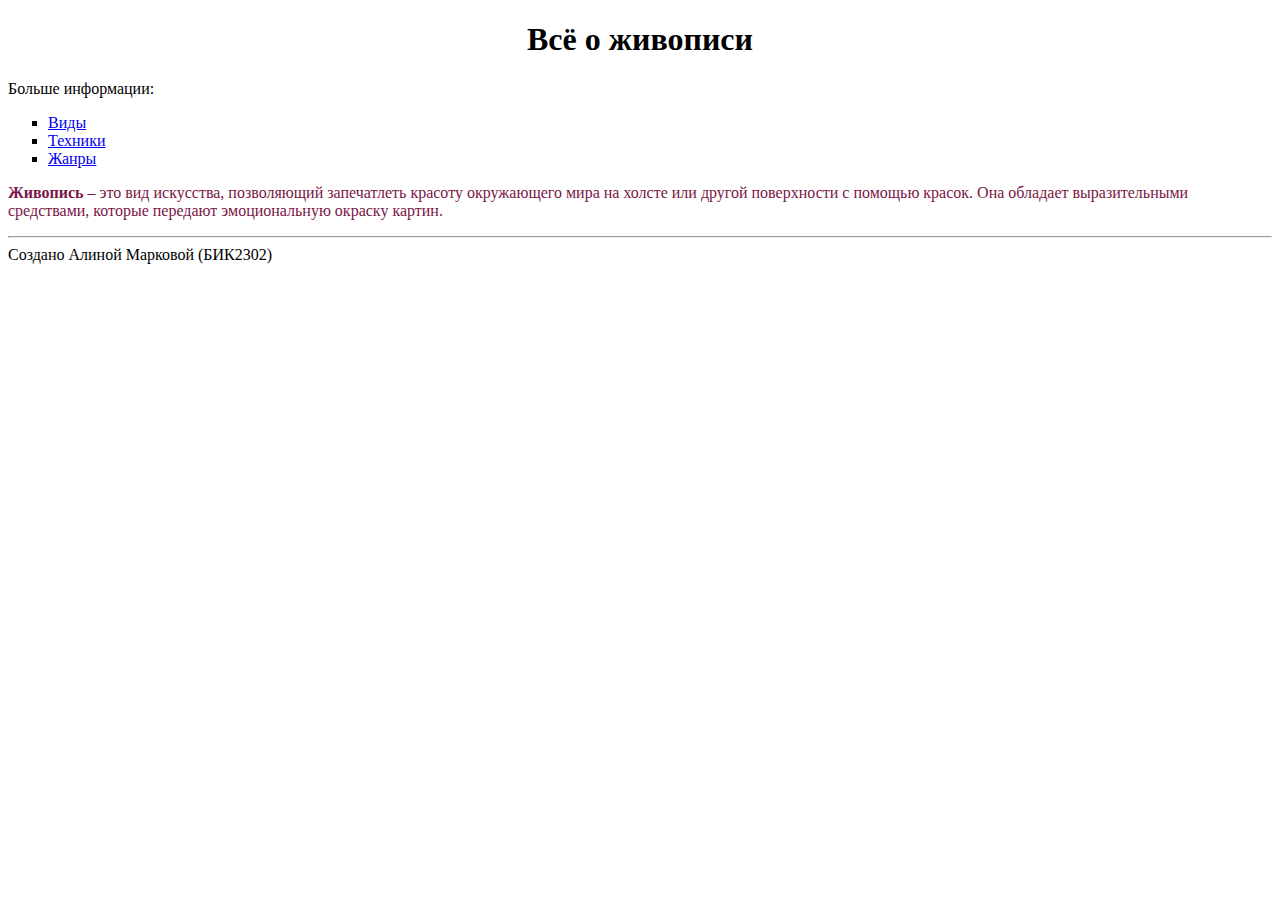
<file: index.html>
<!doctype html>
<html>
<head>
    <title>Живопись</title>
    <link rel="icon" href="media\icon.ico" type="image/x-icon">
    <link rel="stylesheet" href="css/style.css">

</head>
<body>
    <h1 align="center">Всё о живописи</h1>
    <aside>Больше информации:
        <nav>
            <ul type="square">
                <li> <a href="first.html"> Виды </a> </li>
                <li> <a href="second.html"> Техники </a> </li>
                <li> <a href="third.html"> Жанры </a> </li>
            </ul>
        </nav>
    </aside>

    <main> 
        <p class="color_1">
        <b>Живопись</b> – это вид искусства, позволяющий запечатлеть красоту окружающего мира на холсте или другой поверхности с помощью красок. Она обладает выразительными средствами, которые передают эмоциональную окраску картин.</main>
        </p>
    <hr>
    <footer>Создано Алиной Марковой (БИК2302)</footer>
</body>
</html>
</file>
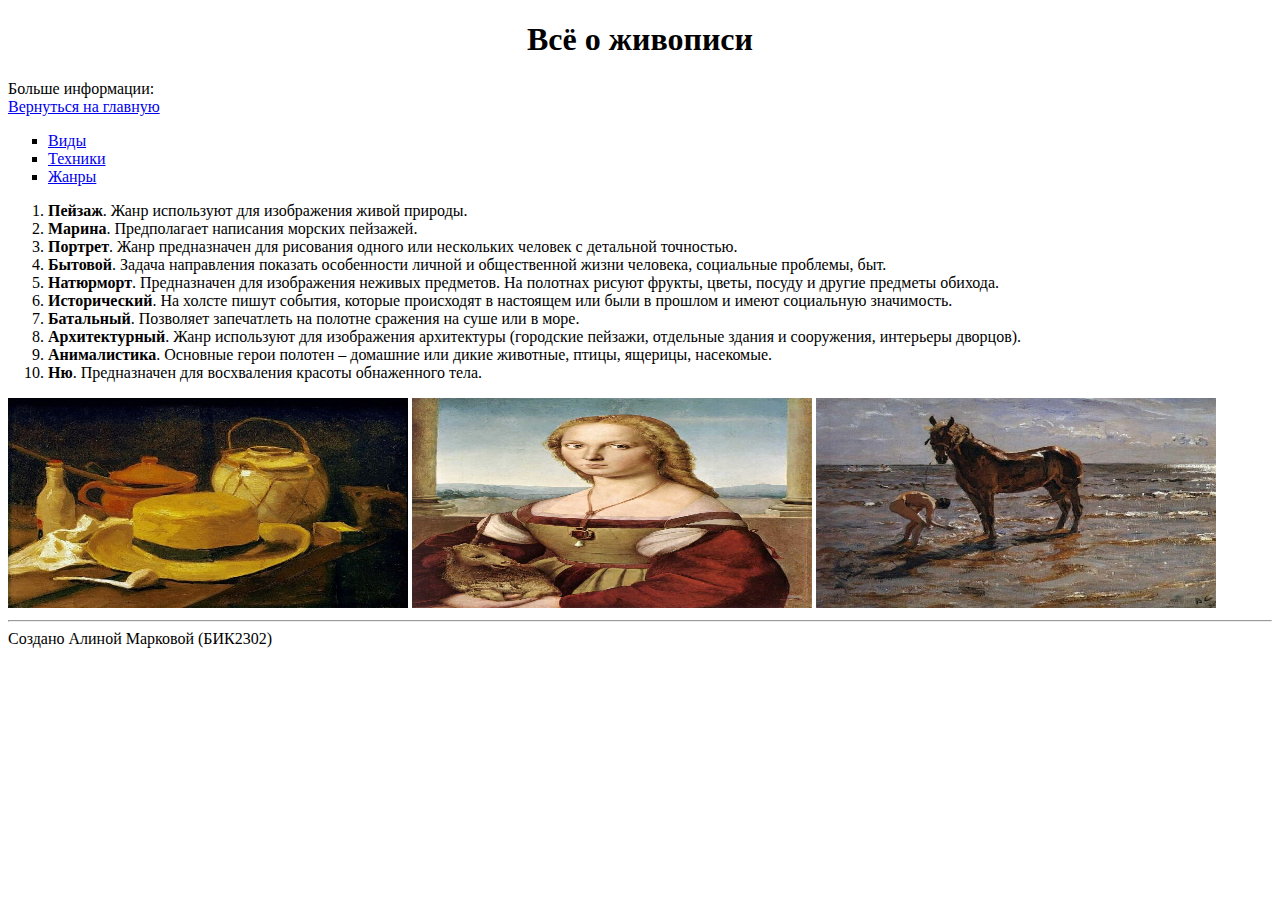
<file: third.html>
<!doctype html>
<html>
<head>
    <title>Жанры</title>
    <link rel="icon" href="media\icon.ico" type="image/x-icon">
</head>

<body>
    <h1 align="center">Всё о живописи</h1>
    <aside>Больше информации:
        <nav>
          <a href="index.html">Вернуться на главную</a>
            <ul type="square">
                <li> <a href="first.html"> Виды </a> </li>
                <li> <a href="second.html"> Техники </a> </li>
                <li> <a href="third.html"> Жанры </a> </li>
            </ul>
        </nav>
    </aside>
    <main>
        <ol type="1">
          <li> <b>Пейзаж</b>. Жанр используют для изображения живой природы.</li>
            <li><b>Марина</b>. Предполагает написания морских пейзажей.</li>
            <li><b>Портрет</b>. Жанр предназначен для рисования одного или нескольких человек с детальной точностью.</li>
            <li><b>Бытовой</b>. Задача направления показать особенности личной и общественной жизни человека, социальные проблемы, быт.</li>
            <li><b>Натюрморт</b>. Предназначен для изображения неживых предметов. На полотнах рисуют фрукты, цветы, посуду и другие предметы обихода.</li>
            <li><b>Исторический</b>. На холсте пишут события, которые происходят в настоящем или были в прошлом и имеют социальную значимость.</li>
            <li><b>Батальный</b>. Позволяет запечатлеть на полотне сражения на суше или в море.</li>
            <li><b>Архитектурный</b>. Жанр используют для изображения архитектуры (городские пейзажи, отдельные здания и сооружения, интерьеры дворцов).</li>
            <li><b>Анималистика</b>. Основные герои полотен – домашние или дикие животные, птицы, ящерицы, насекомые.</li>
            <li><b>Ню</b>. Предназначен для восхваления красоты обнаженного тела.</li>
      </ol>
      <img src="media\008c08c878fd84ee49c97c71c7a8e8601cd.jpeg" alt="Натюрморт" width="400px"
      height="210px"/>
      <img src="media\rafajel-santi-dama-s-edinorogom.jpg" alt="Портрет" width="400px"
      height="210px"/>
      <img src="media/00876ce83bc0ea729bd9c885bb3659cc4dd.jpeg" alt="Лошадь" width="400px"
      height="210px"/>
    </main>
      <hr>
    <footer>Создано Алиной Марковой (БИК2302)</footer>
</body>

</html>
</file>
<file: css/style.css>
.color_1{
    color: #7a1546;
    } 
.background_1{
    border: solid 2px;
    background-color: rgb(50, 135, 135);
    }
.p_1{
    letter-spacing: 0.6em;
    word-spacing: 10px;
    line-height: 3.0;
    text-indent: 30px;
    }
</file>
